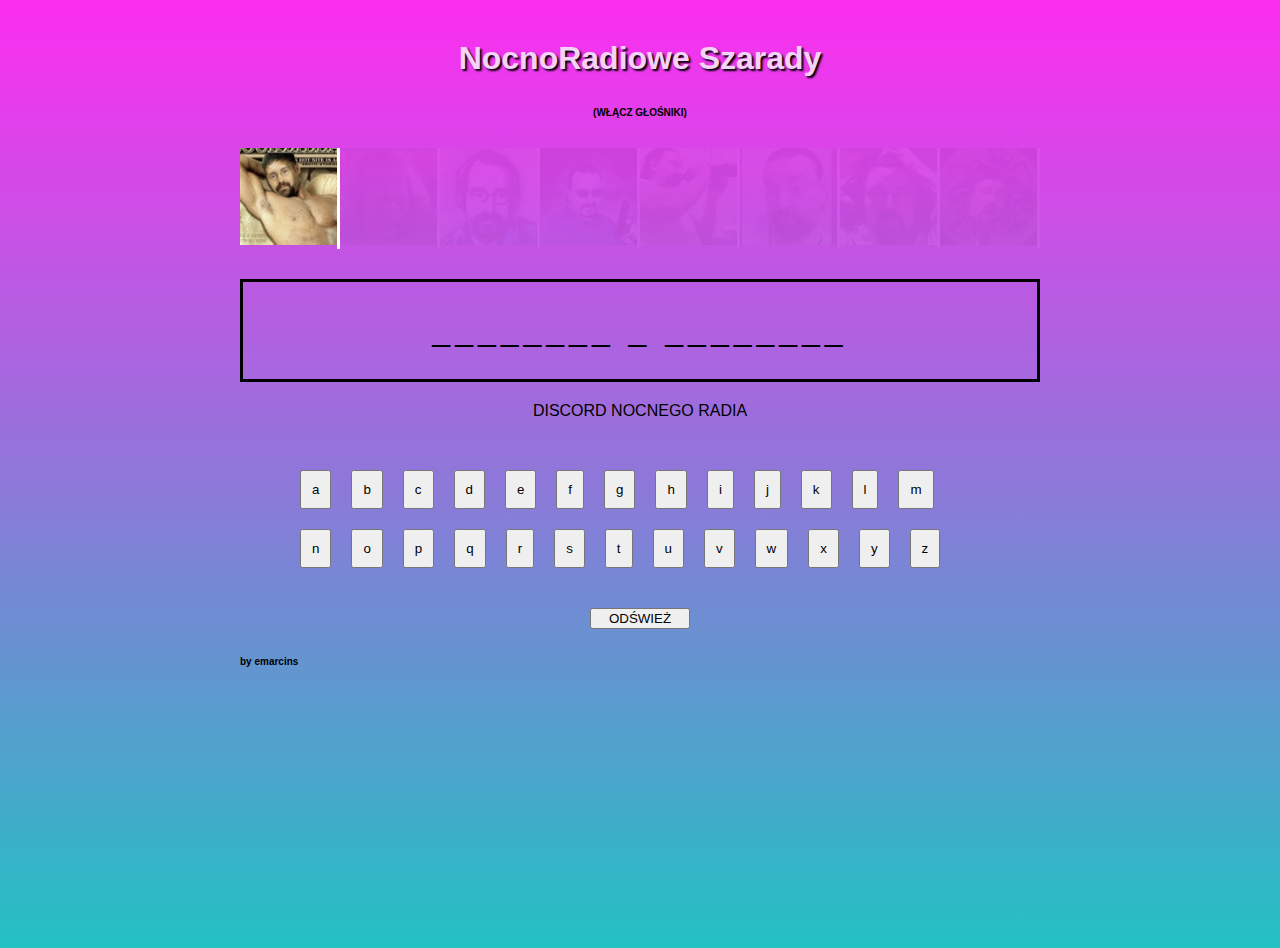
<file: index.html>
<!DOCTYPE html>
<html lang="pl">
<head>
    <meta charset="UTF-8">
    <meta name="viewport" content="width=device-width, initial-scale=1.0">
    <title>Nocno radiowe szarady</title>
    <link rel="stylesheet" href="./hangman.css">
</head>
<body>
    <section id="hangman">
        <h1 class="title">NocnoRadiowe Szarady</h1>
        <h2 class="notes">(WŁĄCZ GŁOŚNIKI)</h2>
        <div id="output">
            <div class="step"><img src="./images/E1.png" alt=""></div>
            <div class="step"><img src="./images/E2.png" alt=""></div>
            <div class="step"><img src="./images/E3.png" alt=""></div>
            <div class="step"><img src="./images/E4.png" alt=""></div>
            <div class="step"><img src="./images/E5.png" alt=""></div>
            <div class="step"><img src="./images/E6.png" alt=""></div>
            <div class="step"><img src="./images/E7.png" alt=""></div>
            <div class="step"><img src="./images/E8.png" alt=""></div>
        </div>
        <div id="word"></div>
        <div id="category"></div>
        <div id="letters"></div>
        <button class="refreshBtn" onClick="location.reload(true)">ODŚWIEŻ</button>
        <audio autoplay>
            <source src="./audio/Start.mp3" type="audio/mpeg">
        </audio>
        <audio id="win">
            <source src="./audio/EndShort.mp3" type="audio/mpeg">
        </audio>
        <audio id="lose">
            <source src="./audio/EndLong.mp3" type="audio/mpeg">
        </audio>
        <h5 class="credits">by emarcins</h5>

    </section>
    
    <script src="./hangman.js" type="module"></script>
</body>
</html>
</file>
<file: hangman.css>
html {
    font-size:16px;
    font-family:sans-serif;
}

body{
    height: 100vh;
    background: rgb(34,193,195);
    background: linear-gradient(0deg, rgba(34,193,195,1) 0%, rgba(253,45,240,1) 100%);
}
.title {
    display: flex;
    justify-content: center;
    margin-top: 40px;
    color: #F4D2FA;

    text-shadow: 2px 2px 2px black;
}

.notes {
    display: flex;
    justify-content: center;
    font-size: 10px;
    margin: 30px;

}

#hangman {
    width: 800px;
    margin: 30px auto;
}

#word {
    letter-spacing: 5px;
    font-size: 2rem;
    padding: 30px 20px;
    border: 3px black solid;
    text-align: center;
}

#letters {
    padding: 20px 50px;
}

#letters button {
    padding: 10px;
    margin: 10px;
}

#output {
    display: flex;
    width: 100%;
    margin-bottom:30px;
}

#output .step {
    width: calc(100% / 8);
    border-right:3px #fff solid;
}

#output .step {
    opacity: 0.05;
}

#output .step img {
    width:100%;
}

#category {
    text-align:center;
    padding: 20px 0px;
    text-transform:uppercase;
}

.refreshBtn {
    width: 100px;
    margin: 10px 350px
}

.credits{
    font-size: 10px;
}
</file>
